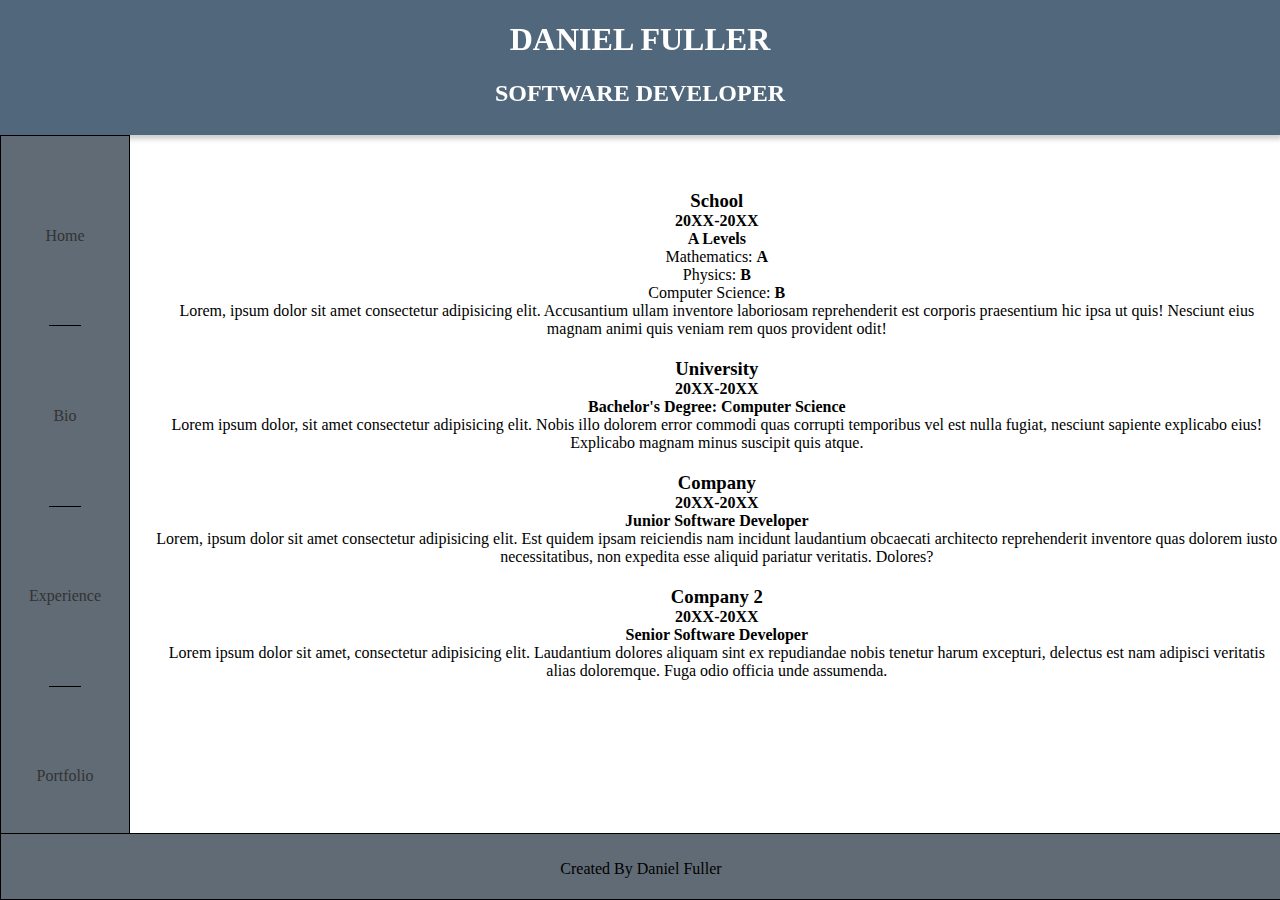
<file: experience.html>
<!DOCTYPE html>
<html lang="en">
<head>
    <meta charset="UTF-8">
    <meta http-equiv="X-UA-Compatible" content="IE=edge">
    <meta name="viewport" content="width=device-width, initial-scale=1.0">
    <title>Experience</title>
    <link 
    href="styles.css" rel="stylesheet">
</head>
<body>
    <header>
        <h1>DANIEL FULLER</h1>
        <h2>SOFTWARE DEVELOPER</h2>
        <nav>
            <a href="index.html">Home</a>
            <a href="bio.html">Bio</a>
            <a href="experience.html">Experience</a>
            <a href="portfolio.html">Portfolio</a>
        </nav>
    </header>

    <ol>
        <li>
            <h3>School</h3>
            <h4>20XX-20XX</h4>
            <h4>A Levels</h4>
            <p>Mathematics: <span class = "grade">A</span></p>
            <p>Physics: <span class = "grade">B</span></p>
            <p>Computer Science: <span class = "grade">B</span></p>
            <p>Lorem, ipsum dolor sit amet consectetur adipisicing elit. 
                Accusantium ullam inventore laboriosam reprehenderit est corporis 
                praesentium hic ipsa ut quis! Nesciunt eius magnam animi quis 
                veniam rem quos provident odit!</p>
        </li>
        <li>
            <h3>University</h3>
            <h4>20XX-20XX</h4>
            <h4>Bachelor's Degree: Computer Science</h4>
            <p>Lorem ipsum dolor, sit amet consectetur adipisicing elit. 
                Nobis illo dolorem error commodi quas corrupti temporibus vel 
                est nulla fugiat, nesciunt sapiente explicabo eius! Explicabo
                magnam minus suscipit quis atque.</p>
        </li>
        <li>
            <h3>Company</h3>
            <h4>20XX-20XX</h4>
            <h4>Junior Software Developer</h4>
            <p>Lorem, ipsum dolor sit amet consectetur adipisicing elit. 
                Est quidem ipsam reiciendis nam incidunt laudantium obcaecati 
                architecto reprehenderit inventore quas dolorem iusto necessitatibus, 
                non expedita esse aliquid pariatur veritatis. Dolores?</p>
        </li>
        <li>
            <h3>Company 2</h3>
            <h4>20XX-20XX</h4>
            <h4>Senior Software Developer</h4>
            <p>Lorem ipsum dolor sit amet, consectetur adipisicing elit. Laudantium dolores 
                aliquam sint ex repudiandae nobis tenetur harum excepturi, delectus
                 est nam adipisci veritatis alias doloremque. Fuga odio officia 
                 unde assumenda.</p>
        </li>
    </ol>


    <footer>
        <p>Created By Daniel Fuller</p>
    </footer>
    
</body>
</html>
</file>
<file: styles.css>
header {
    position: fixed;
    top: 0;
    width: 100vw;
    margin-top: 0px;
    text-align: center;
    background-color: rgb(81, 103, 124);
    box-shadow: 0px 2px 5px 2px rgba(0,0,0,0.2);
    color: white;
}

header > nav {
    display: flex;
    justify-content: space-between;
    align-items: center;
    padding: 10px 0;
    background-color: rgb(97, 107, 117);
    border: 1px solid black;
    border-radius: 0;
    margin: 0;
}

header > nav a {
    text-decoration: none;
    color: #333;
    width: 25%; 
    text-align: center; 
    padding: 10px 0;
    border-right: 1px solid black;
    display: flex;
    justify-content: center;
    align-items: center;
}

header > nav a:last-child {
    border-right: none;
}

body {
    margin-top: 190px;
    display: flex;
    flex-direction: column;
    min-height: 100%;
    margin-bottom: 55px;
    margin-left: 0;
    margin-right: 0;
}

footer {
    position: fixed;
    bottom: 0;
    text-align: center;
    padding: 10px 0;
    background-color: rgb(97, 107, 117);
    border: 1px solid black;
    border-radius: 0;
    margin: 0;
    width: 100vw;
    margin-left: 0;
    margin-right: 0;
}

body > section {
    margin-top: 20px;
    display: flex;
    flex-direction: row;
    justify-content: space-evenly;
}

p, h2 {
    text-align: center;
}

img {
    margin-top: 10px;
    margin-left: 0px;
    width: 45%;
    height: 40%;
}

.grade {
    font-weight: bold;
}

ol {
    text-align: center;
    list-style-type: none;
    margin: 0;
    padding: 0;
  }

li {
    margin-bottom: 20px;
}

li h3, li h4, li p {
    margin: 0;
}

.section2 {
    flex-direction: column;
    justify-content: center;
}

.picture-container {
    display: flex;
    flex-direction: column;
    align-items: center;
    text-align: center;
}
  
  img {
    margin-top: 10px;
    width: 45%;
    height: 40%;
}

.section2 h2 {
    margin-bottom: 0px;
}



@media screen and (min-width: 500px) and (min-height: 700px){

    body {
        display: flex;
        flex-direction: column;
        min-height: 100%;
        margin-bottom: 10%;
    }

    body > section {
        margin-left: 10%;
        flex-direction: row;
    }

    body > p {
        margin-left: 12%;
    }

    header {
        height: 15%;
        margin: 0 0 0 0;
        margin: 0;
    }

    header > nav {
        display: flex;
        flex-direction: column;
        justify-content: space-between;
        align-items: center;
        width: 10%;
        height: calc(100% - 20%);
        border-right: 1px solid black;
        border-radius: 0;
        position: fixed;
        top: 15%;
        bottom: 5%;
        margin: 0;
        overflow: auto;
    }

    header > nav a {
        width: calc(100% / 4);
        height: calc(100% / 4);
        text-align: center;
        border-right: none;
        border-bottom: 1px solid black;
        margin: 0;
    }

    header > nav a:last-child {
        border-bottom: none;
    }

    .section2 {
        margin-left: 12%;
        justify-content: center;
        align-items: center;
        margin-right: 0;
    }

    ol {
        margin-left: 12%;
        justify-content: center;
        align-items: center;
        margin-right: 0;
    }

    h2 {
        margin-left: 12%;
        justify-content: center;
        align-items: center;
        margin-right: 0;
    }

    .section2 > .picture-container > h2 {
        margin-left: 0;
    }

    header > h2 {
        margin-left: 0;
    }

    footer {
        margin-top: 5%;
        height: 5%;
        width: 100vw;
    }
}
</file>
